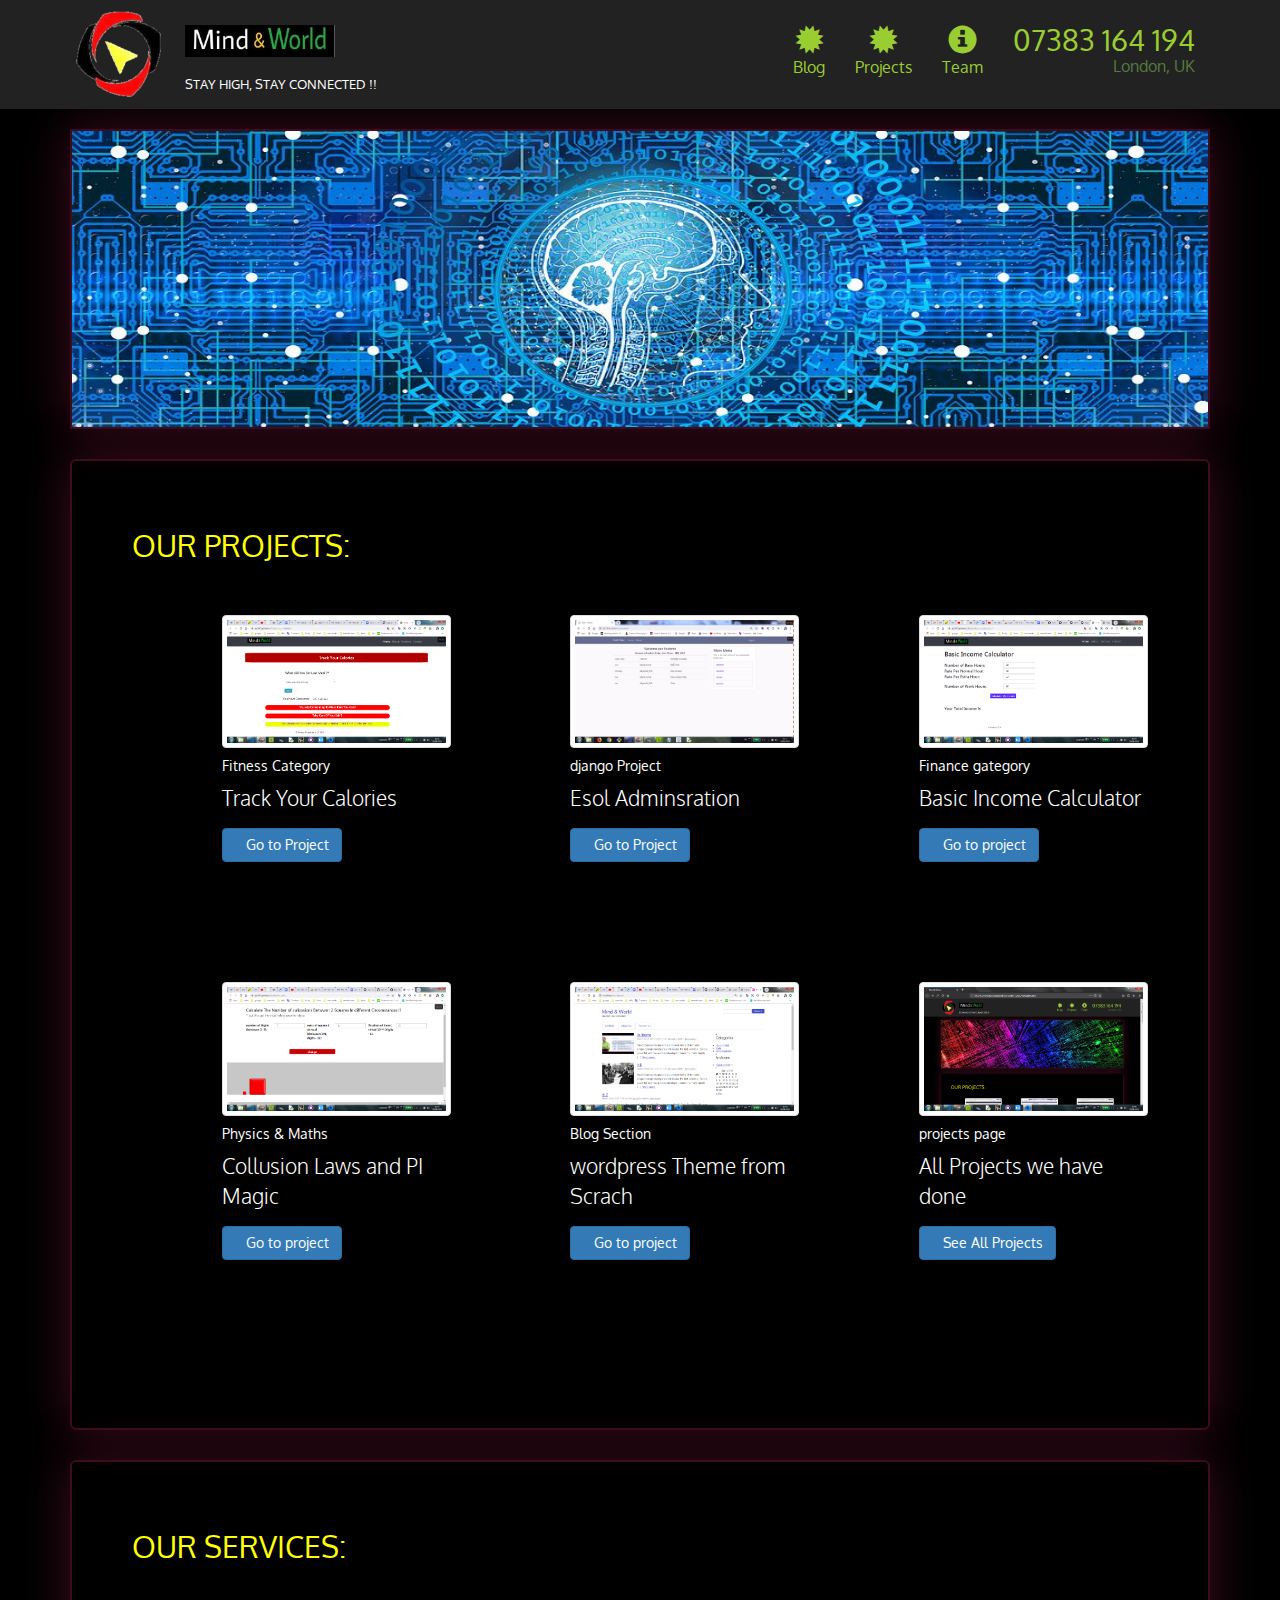
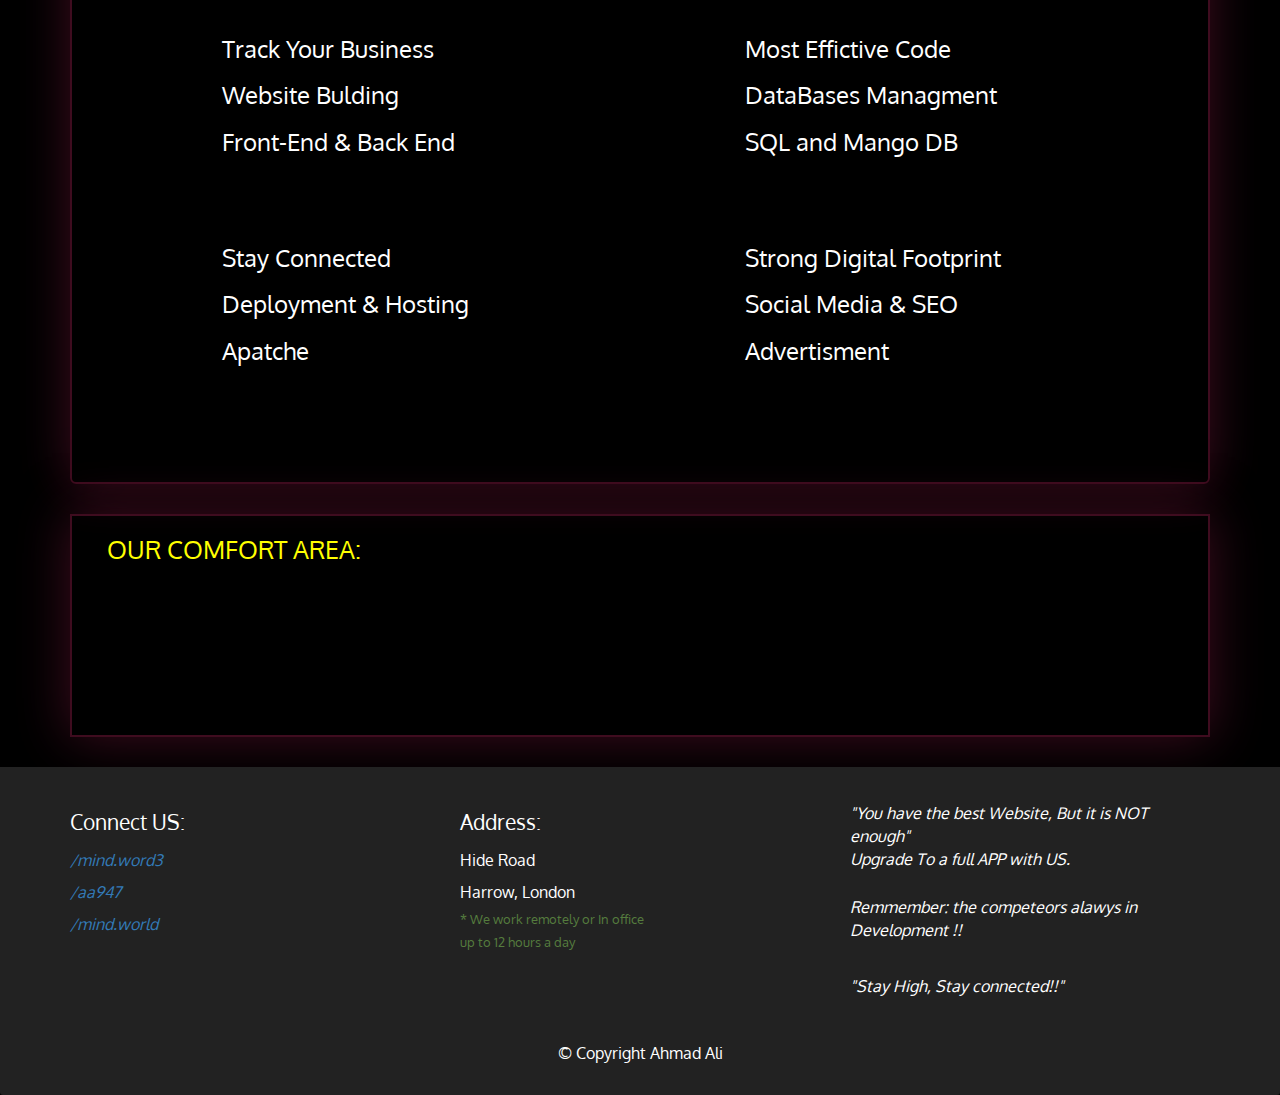
<file: index.html>
<!-- This Is My Pre-ProFolio Page-->
<!doctype html>
<html lang="en">
  <head>
    <meta charset="utf-8">
    <meta http-equiv="X-UA-Compatible" content="IE=edge">
    <meta name="viewport" content="width=device-width, initial-scale=1">
    <title>Mind & World </title>
    <link rel="stylesheet" href="css/bootstrap.min.css">
    <link rel="stylesheet" href="css/styles.css">
    <link href='https://fonts.googleapis.com/css?family=Oxygen:400,300,700' rel='stylesheet' type='text/css'>
    <link href='https://fonts.googleapis.com/css?family=Lora' rel='stylesheet' type='text/css'>
    <link rel="stylesheet" href="https://use.fontawesome.com/releases/v5.8.1/css/all.css" integrity="sha384-50oBUHEmvpQ+1lW4y57PTFmhCaXp0ML5d60M1M7uH2+nqUivzIebhndOJK28anvf" crossorigin="anonymous">
    <link rel="icon" href="images/mw1002.png">
  </head>
  <body>
  <header>
    <nav id="header-nav" class="navbar navbar-default">
      <div class="container">
        <div class="navbar-header">
          <a href="index.html" class="pull-left visible-md visible-lg">
            <div id="logo-img" alt="Logo image"></div>
          </a>

          <div class="navbar-brand">
            <a href="index.html"><img src="images/mw.jpg" alt="Mind and World" style="heught:50px; width:150px;" >
</a>
            <p>
              <span style="color:white;"> Stay High, Stay connected !! </span>
            </p>
          </div>

          <button id="navbarToggle" type="button" class="navbar-toggle collapsed" data-toggle="collapse" data-target="#collapsable-nav" aria-expanded="false">
            <span class="sr-only">Toggle navigation</span>
            <span class="icon-bar"></span>
            <span class="icon-bar"></span>
            <span class="icon-bar"></span>
          </button>
        </div>
        
        <div id="collapsable-nav" class="collapse navbar-collapse">
           <ul id="nav-list" class="nav navbar-nav navbar-right">
            <li id="navHomeButton" class="visible-xs active">
              <a href="index.html">
                <span class="glyphicon glyphicon-certificate"></span> Home</a>
            </li>
            <li id="navMenuButton">
              <a href="blog.html">
                <span class="glyphicon glyphicon-certificate"></span><br class="hidden-xs"> Blog</a>
            </li>
            <li>
              <a href="projects.html">
                <span class="glyphicon glyphicon-certificate"></span><br class="hidden-xs"> Projects </a>
            </li>
            <li>
              <a href="team.html">
                <span class="glyphicon glyphicon-info-sign"></span><br class="hidden-xs"> Team </a>
            </li>
            <li id="phone" class="hidden-xs">
              <a href="tel:410-602-5008">
                <span>07383 164 194 </span></a><div>London, UK</div>
            </li>
          </ul><!-- #nav-list -->
        </div><!-- .collapse .navbar-collapse -->
      </div><!-- .container -->
    </nav><!-- #header-nav -->
  </header>

  <div id="call-btn" class="visible-xs">
    <a class="btn" href="tel:410-602-5008">
    <span class="glyphicon glyphicon-earphone"></span>
    +44-7383 164 194
    </a>
  </div>
  <div id="xs-deliver" class="text-center  visible-xs"> Ahmad</div>

  <div id="main-content" class="container"> <!--main dev-->


    <div class="jumbotron-summary">
        <img src="images/banner.jpg" class="mySlides" height="100%" width="100%" >
        <img src="images/banner/banner2.jpg" class="mySlides" height="100%" width="100%" >
        <img src="images/banner/banner3.jpg" class="mySlides" height="100%" width="100%" >
        <img src="images/banner/banner4.jpg" class="mySlides" height="100%" width="100%" >
      </div>
      
      <div class="jumbotron">
        <div class="jubotron-head-div">
          <h2> OUR PROJECTS: </h2>
        </div>
        <br>
        <div id="projects-row-1" class="row">
          <div id="project-1" class="col-lg-4 col-md-4 col-ms-2 img-thumnail clear"> 
            <img src="images/projects/track_your_calories.png" class="img-thumbnail" >
            <div class="card-body">
              <h5 class="card-title"> Fitness Category </h5>
              <p class="card-text">Track Your Calories  </p>
              <a href="https://aa947.github.io/Track_Your_Calories/" target="_blank" class="btn btn-primary clear">Go to Project</a>
            </div>
          </div>
          <div id="project-2" class="col-lg-4 col-md-4 col-ms-2 thumnail clear"> 
            <img src="images/projects/esol.png" class="img-thumbnail" >
            <div class="card-body">
              <h5 class="card-title">django Project</h5>
              <p class="card-text">Esol Adminsration</p>
              <a href="https://github.com/aa947/Esol" target="_blank" class="btn btn-primary clear">Go to Project</a>
            </div>
            
          </div>
          
          <div id="project-3" class="col-lg-4 col-md-4 col-ms-2 thumnail clear"> 
            <img src="images/projects/Basic_income_calculator.png" class="img-thumbnail" >
            <div class="card-body">
              <h5 class="card-title">Finance gategory</h5>
              <p class="card-text">Basic Income Calculator</p>
              <a href="https://aa947.github.io/Basic_income_calculator/" target="_blank" class="btn btn-primary clear">Go to project </a>
            </div>
          </div>
          
          <div id="project-4" class="col-lg-4 col-md-4 col-ms-2 thumnail clear"> 
            <img src="images/projects/collusion_law.png" class="img-thumbnail" >
            <div class="card-body">
              <h5 class="card-title">Physics & Maths </h5>
              <p class="card-text">Collusion Laws and PI Magic</p>
              <a href="https://aa947.github.io/Collosion_law/" target="_blank" class="btn btn-primary clear">Go to project</a>
            </div>
          </div>
          
          <!-- <br /> <br> <br> -->
          <hr />
          
          <!-- <div id="project-row-2" class="row"> -->
            <div id="project-5" class="col-lg-4 col-md-4 col-ms-2 thumnail clear"> 
              
              <img src="images/projects/wordpress_theme.png" class="img-thumbnail" >
              <div class="card-body">
                <h5 class="card-title">Blog Section</h5>
                <p class="card-text">wordpress Theme from Scrach </p>
                <a href="https://github.com/aa947/WordPressTheme" target="_blank" class="btn btn-primary clear">Go to project</a>
              </div>
              
            </div>
            
             <div id="project-6" class="col-lg-4 col-md-4 col-ms-2 thumnail clear"> 
              <img src="images/projects/all_projects.png" class="img-thumbnail" >   
              <div class="card-body">
                <h5 class="card-title">projects page</h5>
                <p class="card-text">All Projects we have done </p>
                <a href="projects.html" class="btn btn-primary clear">See All Projects</a>
              </div>       
            </div>
            
           <!-- <div id="project-7" class="col-lg-3 col-md-4 col-ms-2 thumnail clear"> 
              <img src="images/img (7).png" class="img-thumbnail" >
              <div class="card-body">
                <h5 class="card-title">Card title</h5>
                <p class="card-text">Some quick exam.</p>
                <a href="#" class="btn btn-primary clear">Go somewhere</a>
              </div>
            </div>
          -->
          
          
          
          
          <!-- </div> -->
        </div>
        
      </div>
      
      <div class="jumbotron services">
        <div class="jubotron-head-div">
          <h2> OUR SERVICES: </h2>
        </div>
        <br>
        <div id="services-row" class="row">
          <div class="col-lg-6 col-md-6 col-ms-12 clear"> <i class="fas fa-chart-line fa-6x"></i> 
            <h3> Track Your Business </h3>
            <h3> Website Bulding </h3>
            <h3> Front-End & Back End </h3>
            
          </div>
          <div class="col-lg-6 col-md-6 col-ms-12 clear"> <i class="fas fa-code fa-6x"></i> 
            <h3> Most Effictive Code </h3>
            <h3> DataBases Managment </h3>
            <h3> SQL and Mango DB </h3>
            
          </div>
          <div class="col-lg-6 col-md-6 col-ms-12 clear"> <i class="fas fa-signal fa-6x"></i>
            <h3> Stay Connected</h3>
            <h3> Deployment & Hosting </h3>
            <h3> Apatche </h3>
           
          </div>
          <div class="col-lg-6 col-md-6 col-ms-12 clear"> <i class="fas fa-fingerprint fa-6x"></i> 
            <h3> Strong Digital Footprint </h3>
            <h3> Social Media & SEO </h3>
            <h3> Advertisment </h3>
            
          </div>    
        </div>
        
      </div>
      
      <div class="jumbotron-comfort">
          <div class="jubotron-head-div">
            <h2> OUR COMFORT AREA: </h2>
          </div>
          <br>
          <div id="contact-row" class="row">
              <div class="col-lg-3 col-xs-6 "> <i class="fab fa-js-square fa-4x"></i> </div>
              <div class="col-lg-3 col-xs-6 "> <i class="fab fa-html5 fa-4x"></i>       </div>
              <div class="col-lg-3 col-xs-6 "> <i class="fab fa-css3-alt fa-4x"></i> </div>
              <div class="col-lg-3 col-xs-6 "> <i id="git-icon" class="fab fa-github fa-4x"></i> </div>
         
       
              <div class="col-lg-3 col-xs-6 "> <i class="fab fa-react fa-4x"></i> </div>
              <div class="col-lg-3 col-xs-6 "> <i class="fab fa-python fa-4x"></i> </div>
              <div class="col-lg-3 col-xs-6 "> <i class="fab fa-php fa-4x"></i> </div>
              <div class="col-lg-3 col-xs-6 "> <i class="fas fa-database fa-4x"></i> </div>
              <!-- <div class="col-lg-2 clear"> <i class="fas fa-fingerprint fa-3x"></i> </div>
              <div class="col-lg-2 clear"> <i class="fas fa-fingerprint fa-3x"></i> </div> -->
        
          </div>
        </div>
        
      
      <!-- <div id="home-tiles" class="row">
        <div class="col-md-4 col-sm-6 col-xs-12">
          <a href="#" onclick="$dc.loadMenuCategories();"><div id="menu-tile"><span>menu</span></div></a>
        </div>
        <div class="col-md-4 col-sm-6 col-xs-12">
          <a href="#" onclick="$dc.loadMenuItems({{randomCategoryShortName}});">
            <div id="specials-tile"><span>specials</span></div>
          </a>
        </div>
        <div class="col-md-4 col-sm-12 col-xs-12">
          <a href="https://www.google.com/maps/place/David+Chu's+China+Bistro/@39.3635874,-76.7138622,17z/data=!4m6!1m3!3m2!1s0x89c81a14e7817803:0xab20a0e99daa17ea!2sDavid+Chu's+China+Bistro!3m1!1s0x89c81a14e7817803:0xab20a0e99daa17ea" target="_blank">
            <div id="map-tile">
              <iframe src="https://www.google.com/maps/embed?pb=!1m18!1m12!1m3!1d3084.675372390488!2d-76.71386218529199!3d39.3635874269356!2m3!1f0!2f0!3f0!3m2!1i1024!2i768!4f13.1!3m3!1m2!1s0x89c81a14e7817803%3A0xab20a0e99daa17ea!2sDavid+Chu&#39;s+China+Bistro!5e0!3m2!1sen!2sus!4v1452824864156" width="100%" height="250" frameborder="0" style="border:0" allowfullscreen></iframe>
              <span>map</span>
            </div>
          </a>
        </div>
      </div>End of #home-tiles -->
  
   
  
  
  </div> <!-- end main -->
 <!--footer Section-->
  <footer class="panel-footer">
    <div class="container">
      <div class="row">
        <section id="hours" class="col-sm-4">
          <span>Connect US:</span><br>
          <a href="https://www.facebook.com/mind.world3/" target="_blnk" > <i class="fab fa-facebook fa-2x"> /mind.word3 </i>   </a> <br>
          <a href="https://github.com/aa947" target="_blank" > <i class="fab fa-github-square fa-2x"> /aa947 </i> </a><br>
          <a href="https://www.youtube.com/channel/UCBvdAcaEp9dujAyz59bqlQg/" target="_blank" > <i class="fab fa-youtube fa-2x"> /mind.world </i> </a>
          <hr class="visible-xs">
        </section>
        <section id="address" class="col-sm-4">
          <span>Address:</span><br>
             Hide Road<br>
            Harrow, London
          <p>* We work remotely or In office <br />
           up to 12 hours a day</p>
          <hr class="visible-xs">
        </section>
        <section id="testimonials" class="col-sm-4">
          <p>"You have the best Website, But it is NOT enough" <br />
          Upgrade To a full APP with US.</p>
          <p> Remmember: the competeors alawys in Development !! </p> <br />
          <p>"Stay High, Stay connected!!"</p>
        </section>
      </div>
      <div class="text-center">&copy; Copyright Ahmad Ali </div>
    </div>
  </footer>

  <!-- jQuery (Bootstrap JS plugins depend on it) -->
  <script src="js/jquery-2.1.4.min.js"></script>
  <script src="js/bootstrap.min.js"></script>
  <script src="js/ajax-utils.js"></script>
  <script src="js/script.js"></script>
</body>
</html>
</file>
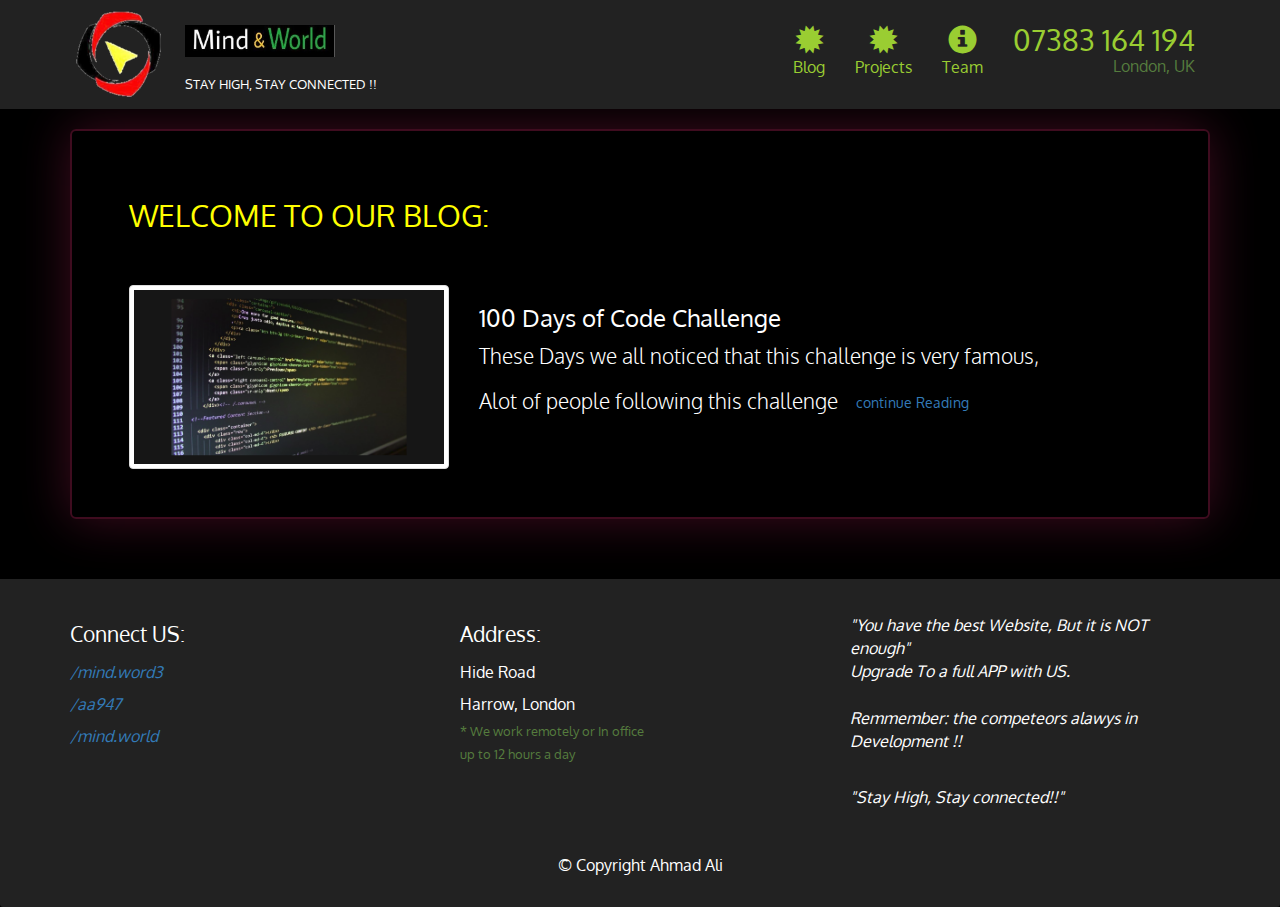
<file: blog.html>
<!-- This Is My Pre-ProFolio Page-->
<!doctype html>
<html lang="en">
  <head>
    <meta charset="utf-8">
    <meta http-equiv="X-UA-Compatible" content="IE=edge">
    <meta name="viewport" content="width=device-width, initial-scale=1">
    <title>Mind & World </title>
    <link rel="stylesheet" href="css/bootstrap.min.css">
    <link rel="stylesheet" href="css/styles.css">
    <link href='https://fonts.googleapis.com/css?family=Oxygen:400,300,700' rel='stylesheet' type='text/css'>
    <link href='https://fonts.googleapis.com/css?family=Lora' rel='stylesheet' type='text/css'>
    <link rel="stylesheet" href="https://use.fontawesome.com/releases/v5.8.1/css/all.css" integrity="sha384-50oBUHEmvpQ+1lW4y57PTFmhCaXp0ML5d60M1M7uH2+nqUivzIebhndOJK28anvf" crossorigin="anonymous">
    <link rel="icon" href="images/mw1002.png">
  </head>
  <body>
  <header>
    <nav id="header-nav" class="navbar navbar-default">
      <div class="container">
        <div class="navbar-header">
          <a href="index.html" class="pull-left visible-md visible-lg">
            <div id="logo-img" alt="Logo image"></div>
          </a>

          <div class="navbar-brand">
            <a href="index.html"><img src="images/mw.jpg" alt="Mind and World" style="heught:50px; width:150px;" >
</a>
            <p>
              <span style="color:white;"> Stay High, Stay connected !! </span>
            </p>
          </div>

          <button id="navbarToggle" type="button" class="navbar-toggle collapsed" data-toggle="collapse" data-target="#collapsable-nav" aria-expanded="false">
            <span class="sr-only">Toggle navigation</span>
            <span class="icon-bar"></span>
            <span class="icon-bar"></span>
            <span class="icon-bar"></span>
          </button>
        </div>
        
        <div id="collapsable-nav" class="collapse navbar-collapse">
           <ul id="nav-list" class="nav navbar-nav navbar-right">
            <li id="navHomeButton" class="visible-xs active">
              <a href="index.html">
                <span class="glyphicon glyphicon-certificate"></span> Home</a>
            </li>
            <li id="navMenuButton">
              <a href="blog.html">
                <span class="glyphicon glyphicon-certificate"></span><br class="hidden-xs"> Blog</a>
            </li>
            <li>
              <a href="projects.html">
                <span class="glyphicon glyphicon-certificate"></span><br class="hidden-xs"> Projects </a>
            </li>
            <li>
              <a href="team.html">
                <span class="glyphicon glyphicon-info-sign"></span><br class="hidden-xs"> Team </a>
            </li>
            <li id="phone" class="hidden-xs">
              <a href="tel:410-602-5008">
                <span>07383 164 194 </span></a><div>London, UK</div>
            </li>
          </ul><!-- #nav-list -->
        </div><!-- .collapse .navbar-collapse -->
      </div><!-- .container -->
    </nav><!-- #header-nav -->
  </header>

  <div id="call-btn" class="visible-xs">
    <a class="btn" href="tel:410-602-5008">
    <span class="glyphicon glyphicon-earphone"></span>
    +44-7383 164 194
    </a>
  </div>
  <div id="xs-deliver" class="text-center  visible-xs"> Ahmad</div>

  <div id="main-content" class="container"> <!--main dev-->



    <div class="jumbotron" style="height:100%; padding-left:5%;" >
            <div class="jubotron-head-div">
              <h2> WELCOME TO OUR BLOG: </h2>
            </div>
            <br />
            <div id="post1" class="row">

            <div class="col-lg-4" >
                <img src="images/blog/post1.png" class="img-thumbnail"  >

            </div>
            <div class="col-lg-8">
                
  <h3>  100 Days of Code Challenge </h3> 
  <p>  These Days we all noticed that this challenge is very famous, </p> 
    <p>Alot of people following this challenge  <a href="blog-posts/post1.html" class="btn">continue Reading </a>     
    </p>

            </div>
            
            
    
    
    
                </div>
            </div>
        
    






      
  </div> <!-- end main -->
  <!--footer Section-->
   <footer class="panel-footer">
     <div class="container">
       <div class="row">
         <section id="hours" class="col-sm-4">
           <span>Connect US:</span><br>
           <a href="https://www.facebook.com/mind.world3/" target="_blnk" > <i class="fab fa-facebook fa-2x"> /mind.word3 </i>   </a> <br>
           <a href="https://github.com/aa947" target="_blank" > <i class="fab fa-github-square fa-2x"> /aa947 </i> </a><br>
           <a href="https://www.youtube.com/channel/UCBvdAcaEp9dujAyz59bqlQg/" target="_blank" > <i class="fab fa-youtube fa-2x"> /mind.world </i> </a>
           <hr class="visible-xs">
         </section>
         <section id="address" class="col-sm-4">
           <span>Address:</span><br>
              Hide Road<br>
             Harrow, London
           <p>* We work remotely or In office <br />
            up to 12 hours a day</p>
           <hr class="visible-xs">
         </section>
         <section id="testimonials" class="col-sm-4">
           <p>"You have the best Website, But it is NOT enough" <br />
           Upgrade To a full APP with US.</p>
           <p> Remmember: the competeors alawys in Development !! </p> <br />
           <p>"Stay High, Stay connected!!"</p>
         </section>
       </div>
       <div class="text-center">&copy; Copyright Ahmad Ali </div>
     </div>
   </footer>
 
   <!-- jQuery (Bootstrap JS plugins depend on it) -->
   <script src="js/jquery-2.1.4.min.js"></script>
   <script src="js/bootstrap.min.js"></script>
   <script src="js/ajax-utils.js"></script>
   <script src="js/script.js"></script>
 </body>
 </html>
</file>
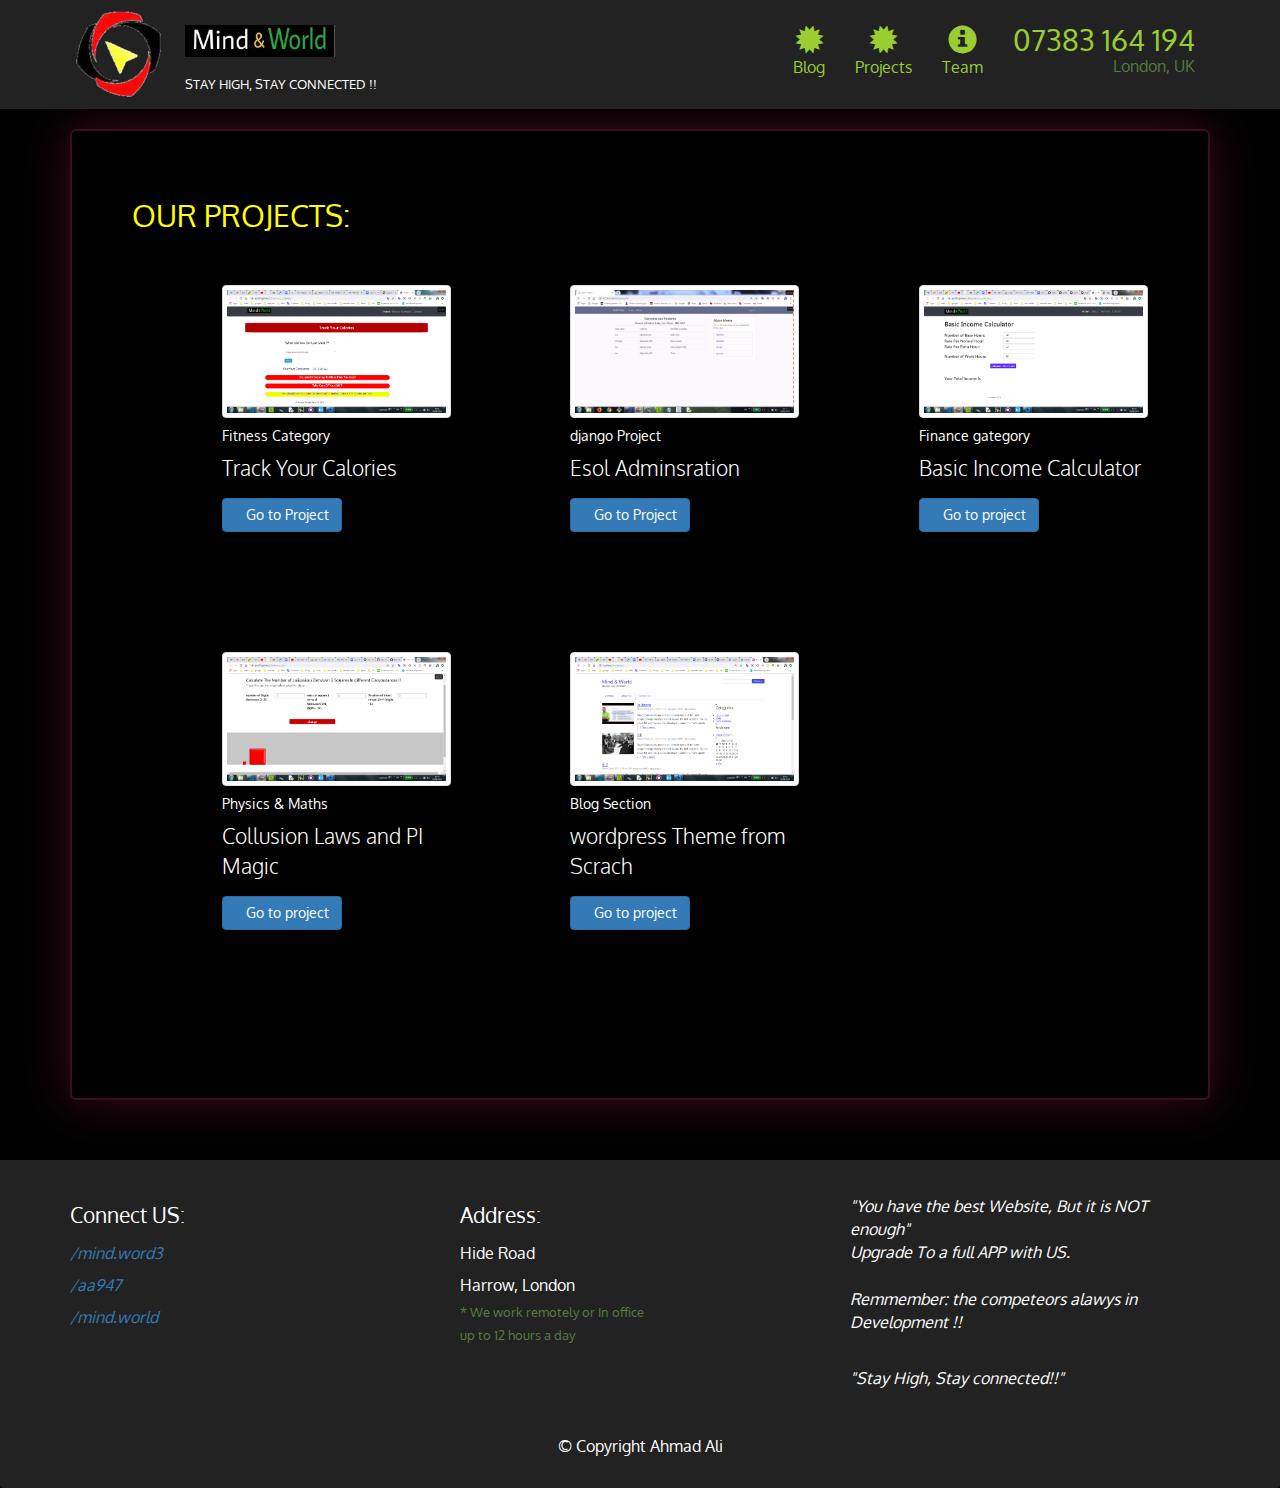
<file: projects.html>
<!doctype html>
<html lang="en">
  <head>
    <meta charset="utf-8">
    <meta http-equiv="X-UA-Compatible" content="IE=edge">
    <meta name="viewport" content="width=device-width, initial-scale=1">
    <title>Mind & World </title>
    <link rel="stylesheet" href="css/bootstrap.min.css">
    <link rel="stylesheet" href="css/styles.css">
    <link href='https://fonts.googleapis.com/css?family=Oxygen:400,300,700' rel='stylesheet' type='text/css'>
    <link href='https://fonts.googleapis.com/css?family=Lora' rel='stylesheet' type='text/css'>
    <link rel="stylesheet" href="https://use.fontawesome.com/releases/v5.8.1/css/all.css" integrity="sha384-50oBUHEmvpQ+1lW4y57PTFmhCaXp0ML5d60M1M7uH2+nqUivzIebhndOJK28anvf" crossorigin="anonymous">
    <link rel="icon" href="images/mw1002.png">
  </head>
  <body>
  <header>
    <nav id="header-nav" class="navbar navbar-default">
      <div class="container">
        <div class="navbar-header">
          <a href="index.html" class="pull-left visible-md visible-lg">
            <div id="logo-img" alt="Logo image"></div>
          </a>

          <div class="navbar-brand">
            <a href="index.html"><img src="images/mw.jpg" alt="Mind and World" style="heught:50px; width:150px;" >
</a>
            <p>
              <span style="color:white;"> Stay High, Stay connected !! </span>
            </p>
          </div>

          <button id="navbarToggle" type="button" class="navbar-toggle collapsed" data-toggle="collapse" data-target="#collapsable-nav" aria-expanded="false">
            <span class="sr-only">Toggle navigation</span>
            <span class="icon-bar"></span>
            <span class="icon-bar"></span>
            <span class="icon-bar"></span>
          </button>
        </div>
        
        <div id="collapsable-nav" class="collapse navbar-collapse">
           <ul id="nav-list" class="nav navbar-nav navbar-right">
            <li id="navHomeButton" class="visible-xs active">
              <a href="index.html">
                <span class="glyphicon glyphicon-certificate"></span> Home</a>
            </li>
            <li id="navMenuButton">
              <a href="blog.html">
                <span class="glyphicon glyphicon-certificate"></span><br class="hidden-xs"> Blog</a>
            </li>
            <li>
              <a href="projects.html">
                <span class="glyphicon glyphicon-certificate"></span><br class="hidden-xs"> Projects </a>
            </li>
            <li>
              <a href="team.html">
                <span class="glyphicon glyphicon-info-sign"></span><br class="hidden-xs"> Team </a>
            </li>
            <li id="phone" class="hidden-xs">
              <a href="tel:410-602-5008">
                <span>07383 164 194 </span></a><div>London, UK</div>
            </li>
          </ul><!-- #nav-list -->
        </div><!-- .collapse .navbar-collapse -->
      </div><!-- .container -->
    </nav><!-- #header-nav -->
  </header>

  <div id="call-btn" class="visible-xs">
    <a class="btn" href="tel:410-602-5008">
    <span class="glyphicon glyphicon-earphone"></span>
    +44-7383 164 194
    </a>
  </div>
  <div id="xs-deliver" class="text-center  visible-xs"> Ahmad</div>

  <div id="main-content" class="container"> <!--main dev-->

    <div class="jumbotron">
        <div class="jubotron-head-div">
          <h2> OUR PROJECTS: </h2>
        </div>
        <br>
        <div id="projects-row-1" class="row">
          <div id="project-1" class="col-lg-4 col-md-4 col-ms-2 img-thumnail clear"> 
            <img src="images/projects/track_your_calories.png" class="img-thumbnail" >
            <div class="card-body">
              <h5 class="card-title"> Fitness Category </h5>
              <p class="card-text">Track Your Calories  </p>
              <a href="https://aa947.github.io/Track_Your_Calories/" target="_blank" class="btn btn-primary clear">Go to Project</a>
            </div>
          </div>
          <div id="project-2" class="col-lg-4 col-md-4 col-ms-2 thumnail clear"> 
            <img src="images/projects/esol.png" class="img-thumbnail" >
            <div class="card-body">
              <h5 class="card-title">django Project</h5>
              <p class="card-text">Esol Adminsration</p>
              <a href="https://github.com/aa947/Esol" target="_blank" class="btn btn-primary clear">Go to Project</a>
            </div>
            
          </div>
          
          <div id="project-3" class="col-lg-4 col-md-4 col-ms-2 thumnail clear"> 
            <img src="images/projects/Basic_income_calculator.png" class="img-thumbnail" >
            <div class="card-body">
              <h5 class="card-title">Finance gategory</h5>
              <p class="card-text">Basic Income Calculator</p>
              <a href="https://aa947.github.io/Basic_income_calculator/" target="_blank" class="btn btn-primary clear">Go to project </a>
            </div>
          </div>
          
          <div id="project-4" class="col-lg-4 col-md-4 col-ms-2 thumnail clear"> 
            <img src="images/projects/collusion_law.png" class="img-thumbnail" >
            <div class="card-body">
              <h5 class="card-title">Physics & Maths </h5>
              <p class="card-text">Collusion Laws and PI Magic</p>
              <a href="https://aa947.github.io/Collosion_law/" target="_blank" class="btn btn-primary clear">Go to project</a>
            </div>
          </div>
          
          <!-- <br /> <br> <br> -->
          <hr />
          
          <!-- <div id="project-row-2" class="row"> -->
            <div id="project-5" class="col-lg-4 col-md-4 col-ms-2 thumnail clear"> 
              
              <img src="images/projects/wordpress_theme.png" class="img-thumbnail" >
              <div class="card-body">
                <h5 class="card-title">Blog Section</h5>
                <p class="card-text">wordpress Theme from Scrach </p>
                <a href="https://github.com/aa947/WordPressTheme" target="_blank" class="btn btn-primary clear">Go to project</a>
              </div>
              
            </div>





</div>
    </div>












  </div> <!-- end main -->
  <!--footer Section-->
   <footer class="panel-footer">
     <div class="container" >
       <div class="row" >
         <section id="hours" class="col-sm-4">
           <span>Connect US:</span><br>
           <a href="https://www.facebook.com/mind.world3/" target="_blnk" > <i class="fab fa-facebook fa-2x"> /mind.word3 </i>   </a> <br>
          <a href="https://github.com/aa947" target="_blank" > <i class="fab fa-github-square fa-2x"> /aa947 </i> </a><br>
          <a href="https://www.youtube.com/channel/UCBvdAcaEp9dujAyz59bqlQg/" target="_blank" > <i class="fab fa-youtube fa-2x"> /mind.world </i> </a>
          <hr class="visible-xs">
         </section>
         <section id="address" class="col-sm-4">
           <span>Address:</span><br>
              Hide Road<br>
             Harrow, London
           <p>* We work remotely or In office <br />
            up to 12 hours a day</p>
           <hr class="visible-xs">
         </section>
         <section id="testimonials" class="col-sm-4">
           <p>"You have the best Website, But it is NOT enough" <br />
           Upgrade To a full APP with US.</p>
           <p> Remmember: the competeors alawys in Development !! </p> <br />
           <p>"Stay High, Stay connected!!"</p>
         </section>
       </div>
       <div class="text-center">&copy; Copyright Ahmad Ali </div>
     </div>
   </footer>
 
   <!-- jQuery (Bootstrap JS plugins depend on it) -->
   <script src="js/jquery-2.1.4.min.js"></script>
   <script src="js/bootstrap.min.js"></script>
   <script src="js/ajax-utils.js"></script>
   <script src="js/script.js"></script>
 </body>
 </html>
</file>
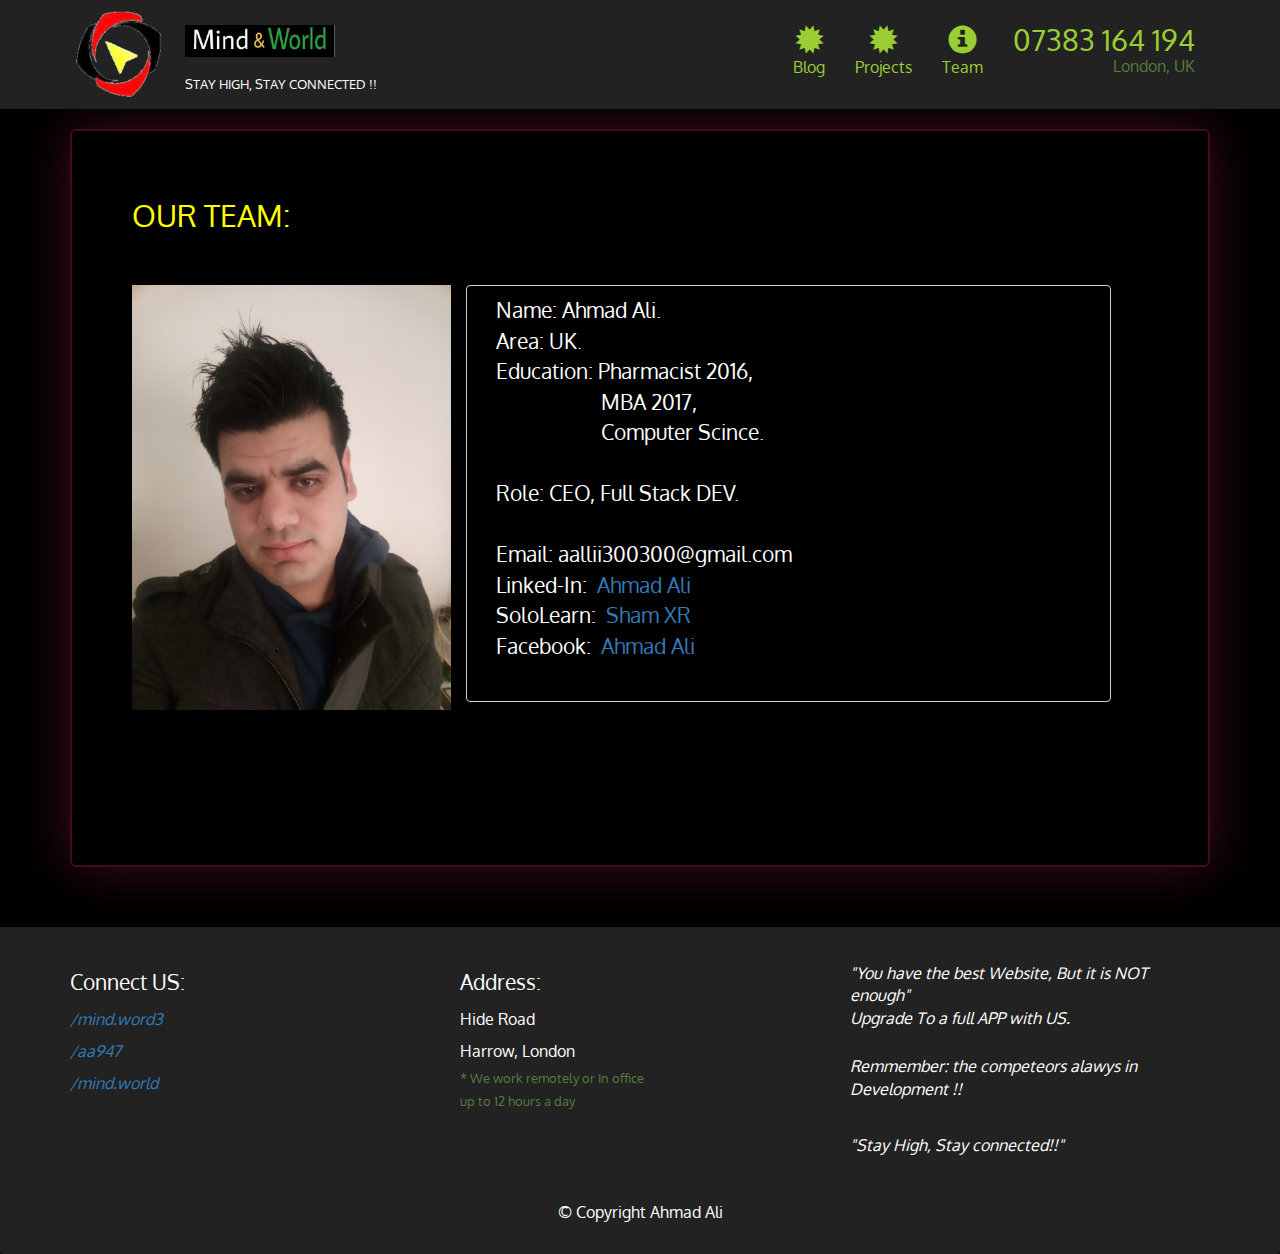
<file: team.html>
<!-- This Is My Pre-ProFolio Page-->
<!doctype html>
<html lang="en">
  <head>
    <meta charset="utf-8">
    <meta http-equiv="X-UA-Compatible" content="IE=edge">
    <meta name="viewport" content="width=device-width, initial-scale=1">
    <title>Mind & World </title>
    <link rel="stylesheet" href="css/bootstrap.min.css">
    <link rel="stylesheet" href="css/styles.css">
    <link href='https://fonts.googleapis.com/css?family=Oxygen:400,300,700' rel='stylesheet' type='text/css'>
    <link href='https://fonts.googleapis.com/css?family=Lora' rel='stylesheet' type='text/css'>
    <link rel="stylesheet" href="https://use.fontawesome.com/releases/v5.8.1/css/all.css" integrity="sha384-50oBUHEmvpQ+1lW4y57PTFmhCaXp0ML5d60M1M7uH2+nqUivzIebhndOJK28anvf" crossorigin="anonymous">
    <link rel="icon" href="images/mw1002.png">
  </head>
  <body>
  <header>
    <nav id="header-nav" class="navbar navbar-default">
      <div class="container">
        <div class="navbar-header">
          <a href="index.html" class="pull-left visible-md visible-lg">
            <div id="logo-img" alt="Logo image"></div>
          </a>

          <div class="navbar-brand">
            <a href="index.html"><img src="images/mw.jpg" alt="Mind and World" style="heught:50px; width:150px;" >
</a>
            <p>
              <span style="color:white;"> Stay High, Stay connected !! </span>
            </p>
          </div>

          <button id="navbarToggle" type="button" class="navbar-toggle collapsed" data-toggle="collapse" data-target="#collapsable-nav" aria-expanded="false">
            <span class="sr-only">Toggle navigation</span>
            <span class="icon-bar"></span>
            <span class="icon-bar"></span>
            <span class="icon-bar"></span>
          </button>
        </div>
        
        <div id="collapsable-nav" class="collapse navbar-collapse">
           <ul id="nav-list" class="nav navbar-nav navbar-right">
            <li id="navHomeButton" class="visible-xs active">
              <a href="index.html">
                <span class="glyphicon glyphicon-certificate"></span> Home</a>
            </li>
            <li id="navMenuButton">
              <a href="blog.html">
                <span class="glyphicon glyphicon-certificate"></span><br class="hidden-xs"> Blog</a>
            </li>
            <li>
              <a href="projects.html">
                <span class="glyphicon glyphicon-certificate"></span><br class="hidden-xs"> Projects </a>
            </li>
            <li>
              <a href="team.html">
                <span class="glyphicon glyphicon-info-sign"></span><br class="hidden-xs"> Team </a>
            </li>
            <li id="phone" class="hidden-xs">
              <a href="tel:410-602-5008">
                <span>07383 164 194 </span></a><div>London, UK</div>
            </li>
          </ul><!-- #nav-list -->
        </div><!-- .collapse .navbar-collapse -->
      </div><!-- .container -->
    </nav><!-- #header-nav -->
  </header>

  <div id="call-btn" class="visible-xs">
    <a class="btn" href="tel:410-602-5008">
    <span class="glyphicon glyphicon-earphone"></span>
    +44-7383 164 194
    </a>
  </div>
  <div id="xs-deliver" class="text-center  visible-xs"> Ahmad</div>

  <div id="main-content" class="container"> <!--main dev-->


    <div class="jumbotron" style="height:100%;" >
        <div class="jubotron-head-div">
          <h2> OUR TEAM: </h2>
        </div>
        <br />
        <div id="projects-row-1" class="row">
        
        <div id="ahmad_img" class="col-lg-4" style="margin-bottom: 5%;" >
            <img src="images/ahmad_img.jpg" width="100%" >
        </div> 
        
        <div id="ahmad_information" class="lg-col-8" style="margin-bottom: 5%; padding: 0 5% 5% 5%;" >
        <pre >
    Name: Ahmad Ali.
    Area: UK.
    Education: Pharmacist 2016,
                         MBA 2017,
                         Computer Scince.

    Role: CEO, Full Stack DEV.

    Email: aallii300300@gmail.com
    Linked-In: <a href=" https://www.linkedin.com/in/ahmad-ali-501533b6/" target="_blank"> Ahmad Ali </a>
    SoloLearn: <a href="https://www.sololearn.com/Profile/9616047" target="_blank" > Sham XR </a>
    Facebook: <a href="https://www.facebook.com/ahmad623" target="_blank" > Ahmad Ali </a>
        </pre>
        </div>







            </div>
        </div>
    


    
  
  </div> <!-- end main -->
  <!--footer Section-->
   <footer class="panel-footer">
     <div class="container">
       <div class="row">
         <section id="hours" class="col-sm-4">
           <span>Connect US:</span><br>
           <a href="https://www.facebook.com/mind.world3/" target="_blnk" > <i class="fab fa-facebook fa-2x"> /mind.word3 </i>   </a> <br>
           <a href="https://github.com/aa947" target="_blank" > <i class="fab fa-github-square fa-2x"> /aa947 </i> </a><br>
           <a href="https://www.youtube.com/channel/UCBvdAcaEp9dujAyz59bqlQg/" target="_blank" > <i class="fab fa-youtube fa-2x"> /mind.world </i> </a>
           <hr class="visible-xs">
         </section>
         <section id="address" class="col-sm-4">
           <span>Address:</span><br>
              Hide Road<br>
             Harrow, London
           <p>* We work remotely or In office <br />
            up to 12 hours a day</p>
           <hr class="visible-xs">
         </section>
         <section id="testimonials" class="col-sm-4">
           <p>"You have the best Website, But it is NOT enough" <br />
           Upgrade To a full APP with US.</p>
           <p> Remmember: the competeors alawys in Development !! </p> <br />
           <p>"Stay High, Stay connected!!"</p>
         </section>
       </div>
       <div class="text-center">&copy; Copyright Ahmad Ali </div>
     </div>
   </footer>
 
   <!-- jQuery (Bootstrap JS plugins depend on it) -->
   <script src="js/jquery-2.1.4.min.js"></script>
   <script src="js/bootstrap.min.js"></script>
   <script src="js/ajax-utils.js"></script>
   <script src="js/script.js"></script>
 </body>
 </html>
</file>
<file: css/styles.css>
body {
  font-size: 16px;
  color: #fff;
  background-color: #000;
  font-family: 'Oxygen', sans-serif;
}

/** HEADER **/
#header-nav {
  background-color:  #222;
  border-radius: 0;
  border: 0;
}

#logo-img {
  background: url('../images/mw1002.png');
  width: 100px;
  height: 89px;
  margin: 10px 15px 10px 0;
}

.navbar-brand {
  padding-top: 25px;
}
.navbar-brand h1 { /* company name */
  font-family: 'Lora', serif;
  color:whitesmoke;
  font-size: 1.5em;
  text-transform: uppercase;
  font-weight: bold;
  text-shadow: 1px 1px 1px #222;
  margin-top: 0;
  margin-bottom: 0;
  line-height: .75;
}
.navbar-brand a:hover, .navbar-brand a:focus {
  text-decoration: none;
}
.navbar-brand p { /* Kosher cert */
  color: #000;
  text-transform: uppercase;
  font-size: .7em;
  margin-top: 15px;
}
.navbar-brand p span { /* Star-K */
  vertical-align: middle;
}

#nav-list {
  margin-top: 10px;
}
#nav-list a {
  color: yellowgreen;
  text-align: center;
}
#nav-list a:hover {
  background: #E7E7E7;
}
#nav-list a span {
  font-size: 1.8em;
}

#phone {
  margin-top: 5px;
}
#phone a { /* Phone number */
  text-align: right;
  padding-bottom: 0;
}
#phone div { /* city */
  color: #557c3e;
  text-align: right;
  padding-right: 15px;
}

.navbar-header button.navbar-toggle, .navbar-header .icon-bar {
  border: 1px solid #61122f;
}
.navbar-header button.navbar-toggle {
  clear: both;
  margin-top: -30px;
}
/* END HEADER */

/* FOOTER */
.panel-footer {
  margin-top: 30px;
  padding-top: 35px;
  padding-bottom: 30px;
  background-color: #222;
  border-top: 0;
  width: 100%;
}
.panel-footer div.row {
  margin-bottom: 35px;
}
#hours, #address {
  line-height: 2;
}
#hours > span, #address > span {
  font-size: 1.3em;
}
#address p {
  color: #557c3e;
  font-size: .8em;
  line-height: 1.8;
}
#testimonials {
  font-style: italic;
}
#testimonials p:nth-child(2) {
  margin-top: 25px;
}
/* END FOOTER */



/* HOME PAGE */
.container .jumbotron {
  box-shadow: 0 0 50px #3F0C1F;
  border: 2px solid #3F0C1F;
}

.jumbotron-summary{
  height: 300px;
  box-shadow: 0 0 50px #3F0C1F;
  border: 2px solid #3F0C1F;
  margin-bottom: 30px;
}

#menu-tile, #specials-tile, #map-tile {
  height: 250px;
  width: 100%;
  margin-bottom: 15px;
  position: relative;
  border: 2px solid #3F0C1F;
  overflow: hidden;
}
#menu-tile:hover, #specials-tile:hover, #map-tile:hover {
  box-shadow: 0 1px 5px 1px #cccccc;
}
#menu-tile {
  background: url('../images/mw1002.png') no-repeat;
  background-position: center;
}
#specials-tile {
  background: url('../images/mw1002.png') no-repeat;
  background-position: center;
}
#menu-tile span, #specials-tile span, #map-tile span {
  position: absolute;
  bottom: 0;
  right: 0;
  width: 100%;
  text-align: center;
  font-size: 1.6em;
  text-transform: uppercase;
  background-color: #000;
  color: #fff;
  opacity: .8;
}
.clear{
  margin-bottom: 60px;
  align-content: center;
  padding-left: 10%;

}
 .jumbotron h2{
  color: yellow;
  margin-bottom: 30px;
 }

.container .jumbotron-comfort{
  height: 100%;
  padding-bottom: 5%;
  box-shadow: 0 0 50px #3F0C1F;
  border: 2px solid #3F0C1F;
 
}
.container .jumbotron-comfort h2{
  color: yellow;
  margin-bottom: 30px;
  font-size: 25px;
  margin-left: 35px;
  padding-left: 35;
}
.container .jumbotron-comfort div div{
  margin-bottom:30px ;

}


#contact-row{
  padding-left: 60px;
}


}
/* END HOME PAGE */


/* SINGLE CATEGORY PAGE */
.menu-item-tile {
  margin-bottom: 25px;
}
.menu-item-tile hr {
  width: 80%;
}
.menu-item-tile .menu-item-price {
  font-size: 1.1em;
  text-align: right;
  margin-top: -15px;
  margin-right: -15px;
}
.menu-item-tile .menu-item-price span {
  font-size: .6em;
}
.menu-item-photo {
  position: relative;
  border: 2px solid #3F0C1F; 
  overflow: hidden;
  padding: 0;
  margin-right: -15px;
  margin-left: auto;
  margin-bottom: 20px;
  max-width: 250px;
}
.menu-item-photo div {
  position: absolute;
  bottom: 0;
  right: 0;
  width: 80px;
  background-color: #557c3e;
  text-align: center;
}
.menu-item-description {
  padding-right: 30px;
}
h3.menu-item-title {
  margin: 0 0 10px;
}
.menu-item-details {
  font-size: .9em;
  font-style: italic;
}
.container .jumbotron.services {
  background: url('..') no-repeat;
  height: 100%;

}

.container .jumbotron div.row div.img-thumbnail{
  width:80%;
}

pre{
  font-size:16pt;
  color: #fff;
  background-color: #000;
  font-family: 'Oxygen', sans-serif;
}
/* END SINGLE CATEGORY PAGE */


/********** Large devices only **********/
@media (min-width: 1200px) {
  .container .jumbotron {
    background: url('..') no-repeat;
    height: 100%;
  }
}

/********** Medium devices only **********/
@media (min-width: 992px) and (max-width: 1199px) {
  /* Header */
  #logo-img {
    background: url('..') no-repeat;
    width: 100px;
    height: 100px;
    margin: 5px 5px 5px 0;
  }
  /* End Header */

  /* Home Page */
  .container .jumbotron {
    background: url('..') no-repeat;
    height: 100%;
  }
  /* End Home Page */
  pre{
    width:100%;
  }
  #ahmad_img{
    padding: 5% 5% 0 5%;
  }
}

/********** Small devices only **********/
@media (min-width: 768px) and (max-width: 991px) {
  /* Home Page */
  .container .jumbotron {
    background: url('..') no-repeat;
    height: 100%;
  }
  .img-thumbnail{
    width:80%;
  }
  /* End Home Page */
  .container .jumbotron div.row div img.img-thumbnail{
    width:80%;
  }
  #ahmad_img{
    padding: 5% 5% 0 5%;
  }
}

/********** Extra small devices only **********/
@media (max-width: 767px) {
  /* Header */
  .navbar-brand {
    padding-top: 10px;
    height: 80px;
  }
  .navbar-brand h1 { /* Restaurant name */
    padding-top: 10px;
    font-size: 5vw; /* 1vw = 1% of viewport width */
  }
  .navbar-brand p { /* Kosher cert */
    font-size: .6em;
    margin-top: 12px;
  }
  .navbar-brand p img { /* Star-K */
    height: 20px;
  }

  #collapsable-nav a { /* Collapsed nav menu text */
    font-size: 1.2em;
  }
  #collapsable-nav a span { /* Collapsed nav menu glyph */
    font-size: 1em;
    margin-right: 5px;
  }

  #call-btn > a {
    font-size: 1.5em;
    display: block;
    margin: 0 20px;
    padding: 10px;
    border: 2px solid #fff;
    background-color: #f6b319;
    color: #951c49;
  }
  #xs-deliver {
    margin-top: 5px;
    font-size: .7em;
    letter-spacing: .1em;
    text-transform: uppercase;
  }
  /* End Header */

  /* Footer */
  .panel-footer section {
    margin-bottom: 30px;
    text-align: center;
  }
  .panel-footer section:nth-child(3) {
    margin-bottom: 0; /* margin already exists on the whole row */
  }
  .panel-footer section hr {
    width: 50%;
  }
  /* End Footer */

  /* Home Page */
  .container .jumbotron {
    margin-top: 30px;
    padding: 0;
    background-color: #000;
  }
  .img-thumbnail{
    width:80%;
  }
  .container .jumbotron div.row div img.img-thumbnail{
    width:80%;
  }
  #ahmad_img{
    padding: 5% 5% 0 5%;
  }
  }
  

/********** Super extra small devices Only :-) (e.g., iPhone 4) **********/
@media (max-width: 479px) {
  /* Header */
  .navbar-brand h1 { /* Restaurant name */
    padding-top: 5px;
    font-size: 6vw;
  }
  /* End Header */
  
  /* Home page */
  #menu-tile, #specials-tile {
    width: 280px;
    margin: 0 auto 15px;
  }

  .col-xxs-12 {
    position: relative;
    min-height: 1px;
    padding-right: 15px;
    padding-left: 15px;
    float: left;
    width: 100%;
  }
  .container .jumbotron div.row div img.img-thumbnail{
    width:80%;
  }
  #ahmad_img{
    padding: 5% 5% 0 5%;
  }
}
</file>
